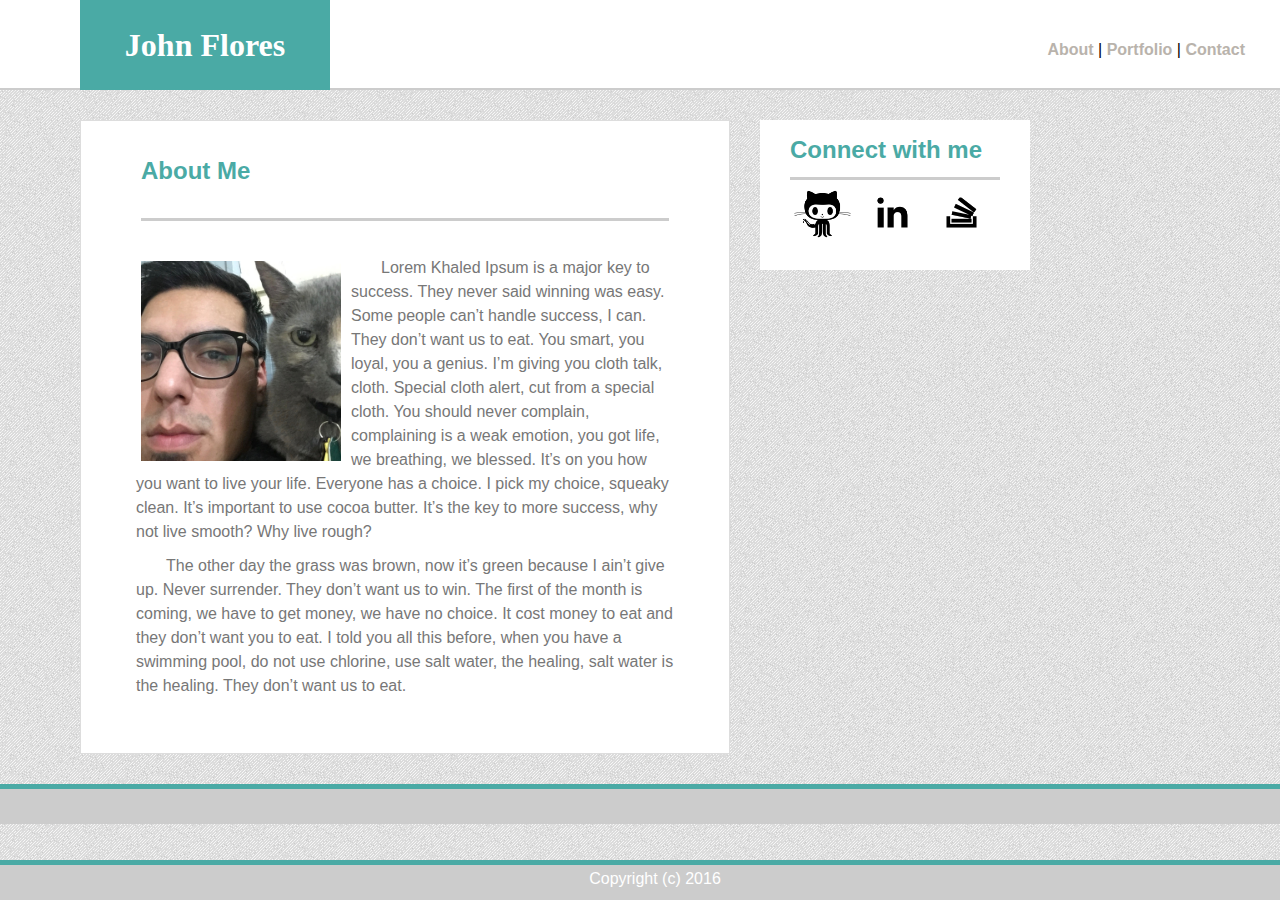
<file: index.html>
<!doctype html>
<html>
<head>
<meta charset="UTF-8">
<title>John Flores</title>
<link href="assets/css/style.css" rel="stylesheet" type="text/css">
</head>
<div class="wrapper">
<header>
  
  <div class="header">
    <div class="name">
    <h1>John Flores</h1>
    </div>
    <p> <a href= "index.html"> About</a> | <a href="portfolio.html">Portfolio</a>  | <a href="contact.html">Contact</a></p>
  </div>
    
</header>
<body>
<section>
  <div class="mainSection">
	<div class="aboutMe">
     
     <h2>About Me</h2>
    </div>

     <div class="description">
      <img class ="me" src = assets/images/me.jpg>
        <p>Lorem Khaled Ipsum is a major key to success. They never said winning was easy. Some people can’t handle success, I can. They don’t want us to eat. You smart, you loyal, you a genius. I’m giving you cloth talk, cloth. Special cloth alert, cut from a special cloth. You should never complain, complaining is a weak emotion, you got life, we breathing, we blessed. It’s on you how you want to live your life. Everyone has a choice. I pick my choice, squeaky clean. It’s important to use cocoa butter. It’s the key to more success, why not live smooth? Why live rough?</p>

        <p>The other day the grass was brown, now it’s green because I ain’t give up. Never surrender. They don’t want us to win. The first of the month is coming, we have to get money, we have no choice. It cost money to eat and they don’t want you to eat. I told you all this before, when you have a swimming pool, do not use chlorine, use salt water, the healing, salt water is the healing. They don’t want us to eat.</p>
      
      </div>
  
  </div>
</section>

<section>
<div class="social">
  
  <div class="connect">
  
      <h2>Connect with me</h2>
	    <div class="socialLinks">
    
        <a href="https://github.com/johnroyflores"><img class="socImg" src="assets/images/github.png" alt="github"></a>
        <img class="socImg" src="assets/images/linkedin.png" alt="linkedIn">
        <img class="socImg" src="assets/images/stackoverflow.png" alt="stack overflow">
        
        </div>
  </div>
</div>
</section>

   <div class="push"></div>
        </div>
 <div class="footer">
            <p>Copyright (c) 2016</p>
        </div>
</body>
</html>
</file>
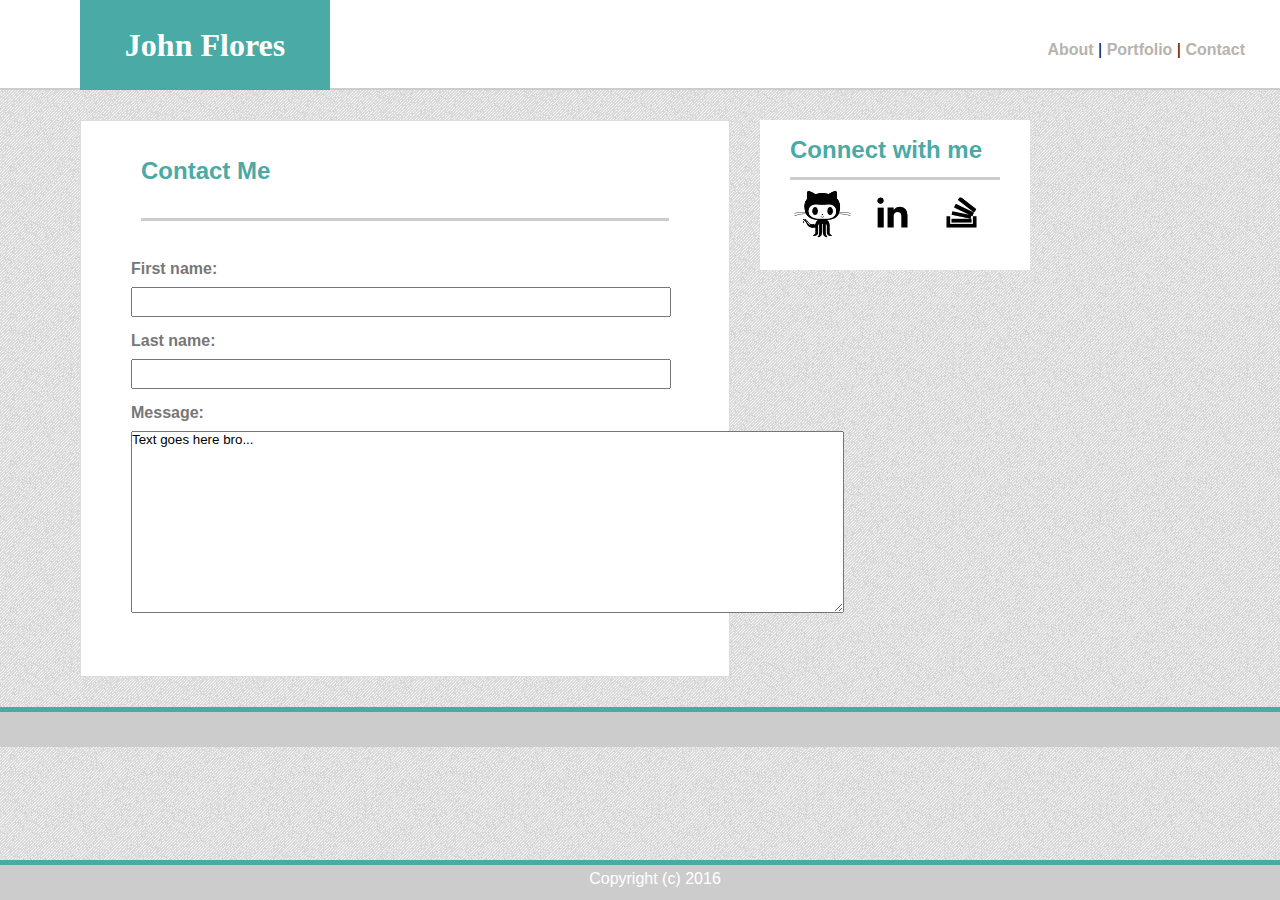
<file: contact.html>
<!doctype html>
<html>
<head>
<meta charset="UTF-8">
<title>Contact Me</title>
<link href="assets/css/style.css" rel="stylesheet" type="text/css">
</head>
<div class="wrapper">
<header>
  
  <div class="header">
    <div class="name">
    <h1>John Flores</h1>
    </div>
    <p> <a href= "index.html"> About</a> | <a href="portfolio.html">Portfolio</a>  | <a href="contact.html">Contact</a></p>
  </div>
    
</header>
<body>
<section>
  <div class="mainSection">
	<div class="aboutMe">
     
     <h2>Contact Me</h2>
    </div>

     <div class="textEntry">
        <form>
          First name:<br>
          <input type="text" class="txtbox" name="firstname">
          <br>
          Last name:<br>
          <input type="text" class="txtbox" name="lastname">
          <br>Message:<br>
          <textarea name="textarea" rows="12" cols="87">Text goes here bro...</textarea>
        </form>
      </div>
  
  </div>
</section>

<section>
<div class="social">
  
  <div class="connect">
  
      <h2>Connect with me</h2>
	    <div class="socialLinks">
    
        <a href="https://github.com/johnroyflores"><img class="socImg" src="assets/images/github.png" alt="github"></a>
        <img class="socImg" src="assets/images/linkedin.png" alt="linkedIn">
        <img class="socImg" src="assets/images/stackoverflow.png" alt="stack overflow">
        
        </div>
  </div>
</div>
</section>

   <div class="push"></div>
        </div>
 <div class="footer">
            <p>Copyright (c) 2016</p>
        </div>
</body>
</html>
</file>
<file: assets/css/style.css>
@charset "utf-8";
/* CSS Document */
* {
	margin:0;
	padding:0;
	font-family:'Arial', "Helvetica Neue", Helvetica, sans-serif;
	box-sizing: border-box;
}

.name {
	background-color:#4aaaa5;
	width: 250px;
	height:90px;
	text-align:center;
	vertical-align:middle;
	line-height:90px;
	margin-left:80px;
	color:white;
	display:inline-block;
	float: left;
}

.aboutMeText {
	padding: 30px;
	text-wrap:normal;
	color: #777777;
	line-height:60px;
}

.aboutMe{
	border-bottom: #cccccc solid;
	margin: 0 30px 0 30px;
	height: 100px;
	vertical-align:middle;
	line-height:100px;
	color: #4aaaa5;
	margin-bottom: 10px;

	}

.mainSection {
	background-color:white;
	border: #dddddd solid 1px;
	width:650px;
	height:auto;
	margin: 30px 30px 30px 80px;
	display:inline-block;
	float:left;
	padding: 0 30px 30px;
}
body {
	background-image:url(../images/kindajean/kindajean.png);
	overflow:auto;
	max-width:1320px;
}

.header {
	background-color: white;
	border-bottom:#cccccc solid 2px;
	text-align:right;
	vertical-align:middle;
	height:90px;
	line-height: 90px;
	padding-right: 30px;
}

h1 {
	font-family:"Georgia", Times, "Times New Roman", serif;

}

.social {
	width:270px;
	height: 150px;
	display:inline-block;
	background-color:white;	
	overflow:auto;
	float:left;
	margin-top: 30px;
	
}

.connect {
	border-bottom: #cccccc solid;
	margin: 0 30px 0 30px;
	height: 60px;
	vertical-align:middle;
	line-height:60px;
	color: #4aaaa5;
}


html, body {
	height: 100%;
}
.wrapper {
	min-height: 100%;
	margin: 0 auto -40px; /* the bottom margin is the negative value of the footer's height */
}
.footer, .push {
	height: 40px; /* '.push' must be the same height as 'footer' */
	background-color:#cccccc;
	color: white;
	text-align:center;
	clear:both;
	border-top: 5px solid #4aaaa5;
}

p {
	text-indent: 30px;	
	word-wrap: initial;
	padding: 5px;
}

a {
	color: #B9B3AC;
	font-weight:600;
	text-decoration: none;	
}

.socImg {
	width:31%;
	margin: auto;
	max-height: 70px;
	max-width: 70px;
}

h2,p {
	font-family: 'Arial', 'Helvetica Neue', Helvetica, sans-serif;
}

.description {
	padding: 20px;
	line-height: 24px;
	color: #777777;
}

.me {
	height:200px;
	width:200px;
	display:inline;
	float:left;
	margin:10px;
}

.txtbox {
    font-size: 18pt;
    height: 30px;
    width : 540px;
}

.textEntry {
	font-weight: 700;
	padding: 20px;
	line-height: 36px;
	color: #777777;
}

.folioLinks {
	margin:10px;
}

.folioPics {
	padding:px;
}
</file>
